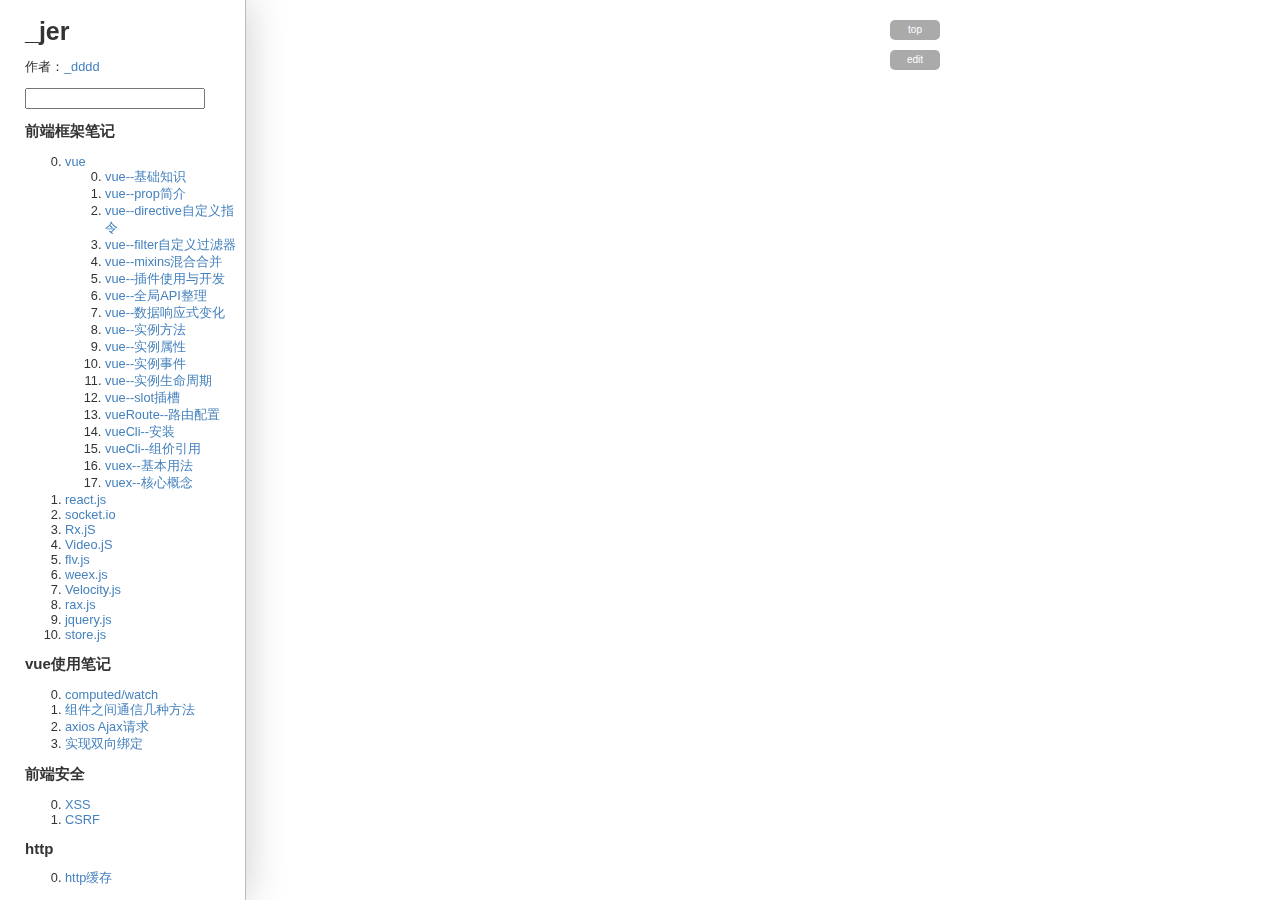
<file: index.html>
<!DOCTYPE html>
<html lang="en">
<head>
	  <meta http-equiv="Content-Type" content="text/html; charset=UTF-8" />
    <title>Jer - doc</title>  <!-- EDIT ME!! -->
    <!-- JQUERY -->
    <script src="js/jquery-1.11.0.min.js"></script>
    <script src="js/jquery-ui.min.js"></script>
    <!-- MARKED -->
    <script src="js/marked.js"></script>
    <!-- HIGHLIGHT.JS -->
    <link rel="stylesheet" href="css/ditto.css">
    <link rel="stylesheet" href="css/github.css">
    <script src="js/highlight.js"></script>
    <script type="text/javascript" src="https://cdn.mathjax.org/mathjax/latest/MathJax.js?config=TeX-AMS_HTML">
    </script>
    <script src="js/ditto.js"></script>
    <!-- MATHJAX -->
    <script type="text/x-mathjax-config">
      MathJax.Hub.Config({
        tex2jax: {
          inlineMath: [['$','$']],
          processRefs: true
        },
        TeX: {
          equationNumbers: {
            autoNumber: "all",
            formatID: function(id) { return "(" + id  + ")"},
            formatURL: function(id) { return null }
          }
        }
      });
    </script>
</head>
<body>
    <!-- ESSENTIAL -->
    <div id="sidebar"></div>
    <div id="content"></div>
    <div id="hide"></div>

    <!-- OPTIONAL -->
    <div id="back_to_top">top</div>
    <div id="edit">edit</div>
    <div id="loading">Loading ...</div>
    <div id="error"></div>

    <!-- DITTO -->
    <script>
        $(function($) {
          // essential settings
          ditto.index = "README.md",
          ditto.sidebar_file = "sidebar.md",

          // optional settings if you want github search
          ditto.github_username = "chutsu";   // <------- EDIT ME!!
          ditto.github_repo = "ditto";        // <------- EDIT ME!!
          ditto.highlight_code = false;       // <------- EDIT ME!!

          // where the docs are actually stored on github - so you can edit
          ditto.base_url = "https://github.com/chutsu/ditto/edit/gh-pages";

          // run
          ditto.run();
        });
    </script>
</body>
</html>
</file>
<file: css/ditto.css>
body {
    color: #333;
    margin: 0;
    padding: 0;

    font-family: Verdana, Arial;
    font-size: 0.8em;
}

#sidebar {
    position: fixed;
    width: 220px;
    height: 100%;

    overflow-y: scroll;
    overflow: -moz-scrollbars-vertical;

    margin-right: 20px;
    margin-top: 0;
    padding-left: 25px;
    padding-top: 0;

    box-shadow: 0 0 40px #CCC;
    -webkit-box-shadow: 0 0 40px #CCC;
    -moz-box-shadow: 0 0 40px #CCC;
    border-right: 1px solid #BBB;
}

#sidebar h1 {
    font-size: 25px;
    margin-bottom: 0px;
    padding-bottom: 0px;
}

#sidebar h1 a:link, #sidebar h1 a:visited {
    color: #333;
}

#sidebar h2 {
    font-size: 15px;
}

#sidebar h5 {
    margin-top: 20px;
    margin-bottom: 0;
}

#sidebar a:visited, #sidebar a:link {
    color: #4682BE;
    text-decoration: none;
}

#sidebar ul {
    list-style-type: none;
    margin: 0;
    padding-left: 10px;
    padding-top: 0;
}

#sidebar ul li:before {  /* a hack to have dashes as a list style */
    content: "-";
    position: relative;
    left: -5px;
}

#sidebar ul li {
    margin-top: 0;
    margin-bottom: 2px;
    margin-left: 10px;
    padding: 0;

    text-indent: -5px;  /* to compensate for the padding for the dash */
    font-size: 12px;
}

#content {
    width: 580px;

    margin-left: 300px;
    padding-top: 10px;
    padding-bottom: 150px;

    text-align: justify;
    font-size: 1.0em;
}

#content pre {
    margin-left: auto;
    margin-right: auto;

    padding-top: 10px;
    padding-bottom: 10px;
    padding-left: 13px;
    padding-right: 13px;

    color: #FFF;
    white-space: pre-wrap;       /* css-3 */
    white-space: -moz-pre-wrap;  /* Mozilla, since 1999 */
    white-space: -pre-wrap;      /* Opera 4-6 */
    white-space: -o-pre-wrap;    /* Opera 7 */
    word-wrap: break-word;       /* Internet Explorer 5.5+ */

    background: #F7FAFB;
    border-radius: 5px;
}

#content pre code {
    padding-top: 0px;
    padding-bottom: 0px;
    padding-left: 0;
    font-size: 1.1em;
    border: none;
}

#content code {
    padding-left: 5px;
    padding-right: 5px;
    padding-top: 1px;
    padding-bottom: 1px;

    color: #555;
    font-size: 10px;
    font-weight: normal;
    font-family: Consolas, monospace;

    background: #F7FAFB;
    border: 1px solid #E3EDF3;
    border-radius: 2px;
}

#content h2 {
    margin-top: 50px;
    margin-bottom: 0px;

    padding-top: 20px;
    padding-bottom: 0px;

    font-size: 18px;
    text-align: left;

    border-top: 2px solid #666;
}

#content h3 {
    margin-top: 50px;
    margin-bottom: 0px;

    padding-top: 20px;
    padding-bottom: 0px;

    text-align: left;
    border-top: 1px dotted #777;
}

#content hr {
    border: 0;
    height: 0;
    border-top: 1px solid rgba(0, 0, 0, 0.1);
    border-bottom: 1px solid rgba(255, 255, 255, 0.3);
}

#content img {
    max-width: 90%;
    display: block;

    margin-left: auto;
    margin-right: auto;
    margin-top: 40px;
    margin-bottom: 40px;

    border-radius: 5px;
}

#content ul {
    display: block;
    list-style-type: none;
}

#content ul li:before {  /* a hack to have dashes as a list style */
    content: "-";
    position: relative;
    left: -5px;
}

#content ul li {
    text-indent: -5px;  /* to compensate for the padding for the dash */
    font-size: 13px;
}

#content ul li.link {
    color: #4682BE;
    text-decoration: none;
    font-size: 13px;
    font-weight: bold;
    cursor: pointer;
}

#content a:link, #content a:visited {
    color: #4682BE;
    text-decoration: none;
}

#back_to_top {
    display: none;
    position: fixed;

    height: 20px;
    line-height: 20px;
    width: 50px;
    top: 20px;

    margin-left: 890px;

    color: #FFF;
    vertical-align: middle;
    text-align: center;
    font-size: 10px;

    border-radius: 5px;
    background-color: #AAA;
}

#back_to_top:hover {
    background-color: #444;
    cursor: pointer;
}

#edit {
    display: none;
    position: fixed;

    height: 20px;
    line-height: 20px;
    width: 50px;
    top: 50px;

    margin-left: 890px;

    color: #FFF;
    vertical-align: middle;
    text-align: center;
    font-size: 10px;

    border-radius: 5px;
    background-color: #AAA;
}

#edit:hover {
    background-color: #444;
    cursor: pointer;
}

#loading, #error {
    display: none;
    position: fixed;

    height: 17px;
    top: 45%;

    margin-left: 560px;

    font-size: 14px;
    font-weight: bold;
}

input[type=search] {
    display: block;
    width: 180px;

    text-align: left;
}

.search_results{


}

.fragments {
    margin: 0;
    padding: 10px;
    /* border: 1px solid #777; */
    /* border-radius: 5px; */
}

.fragment {
    padding-left: 10px;
    padding-right: 10px;
    padding-top: 0px;
    padding-bottom: 0px;

    /* border: 1px solid #777; */
    /* border-radius: 5px; */
}

.search_results .link {
    margin-top: 35px;
}

#content ul li {
    text-align: left;
}

#content ul .fragments li:before {
    content: "";
    position: relative;
    left: 0px;
}

#content ul li.fragment:before {
    content: "";
    margin: 0;
    padding: 0;
}

#content img.github_badges {
    display: inline;
    margin-top: 0;
    margin-bottom: 0;
}


#hide {
    display: none;
}
</file>
<file: css/github.css>
/*
github.com style (c) Vasily Polovnyov <vast@whiteants.net>
*/

.hljs {
  display: block;
  overflow-x: auto;
  padding: 0.5em;
  color: #333;
  background: #f8f8f8;
  -webkit-text-size-adjust: none;
}

.hljs-comment,
.diff .hljs-header {
  color: #998;
  font-style: italic;
}

.hljs-keyword,
.css .rule .hljs-keyword,
.hljs-winutils,
.nginx .hljs-title,
.hljs-subst,
.hljs-request,
.hljs-status {
  color: #333;
  font-weight: bold;
}

.hljs-number,
.hljs-hexcolor,
.ruby .hljs-constant {
  color: #008080;
}

.hljs-string,
.hljs-tag .hljs-value,
.hljs-doctag,
.tex .hljs-formula {
  color: #d14;
}

.hljs-title,
.hljs-id,
.scss .hljs-preprocessor {
  color: #900;
  font-weight: bold;
}

.hljs-list .hljs-keyword,
.hljs-subst {
  font-weight: normal;
}

.hljs-class .hljs-title,
.hljs-type,
.vhdl .hljs-literal,
.tex .hljs-command {
  color: #458;
  font-weight: bold;
}

.hljs-tag,
.hljs-tag .hljs-title,
.hljs-rule .hljs-property,
.django .hljs-tag .hljs-keyword {
  color: #000080;
  font-weight: normal;
}

.hljs-attribute,
.hljs-variable,
.lisp .hljs-body,
.hljs-name {
  color: #008080;
}

.hljs-regexp {
  color: #009926;
}

.hljs-symbol,
.ruby .hljs-symbol .hljs-string,
.lisp .hljs-keyword,
.clojure .hljs-keyword,
.scheme .hljs-keyword,
.tex .hljs-special,
.hljs-prompt {
  color: #990073;
}

.hljs-built_in {
  color: #0086b3;
}

.hljs-preprocessor,
.hljs-pragma,
.hljs-pi,
.hljs-doctype,
.hljs-shebang,
.hljs-cdata {
  color: #999;
  font-weight: bold;
}

.hljs-deletion {
  background: #fdd;
}

.hljs-addition {
  background: #dfd;
}

.diff .hljs-change {
  background: #0086b3;
}

.hljs-chunk {
  color: #aaa;
}
</file>
